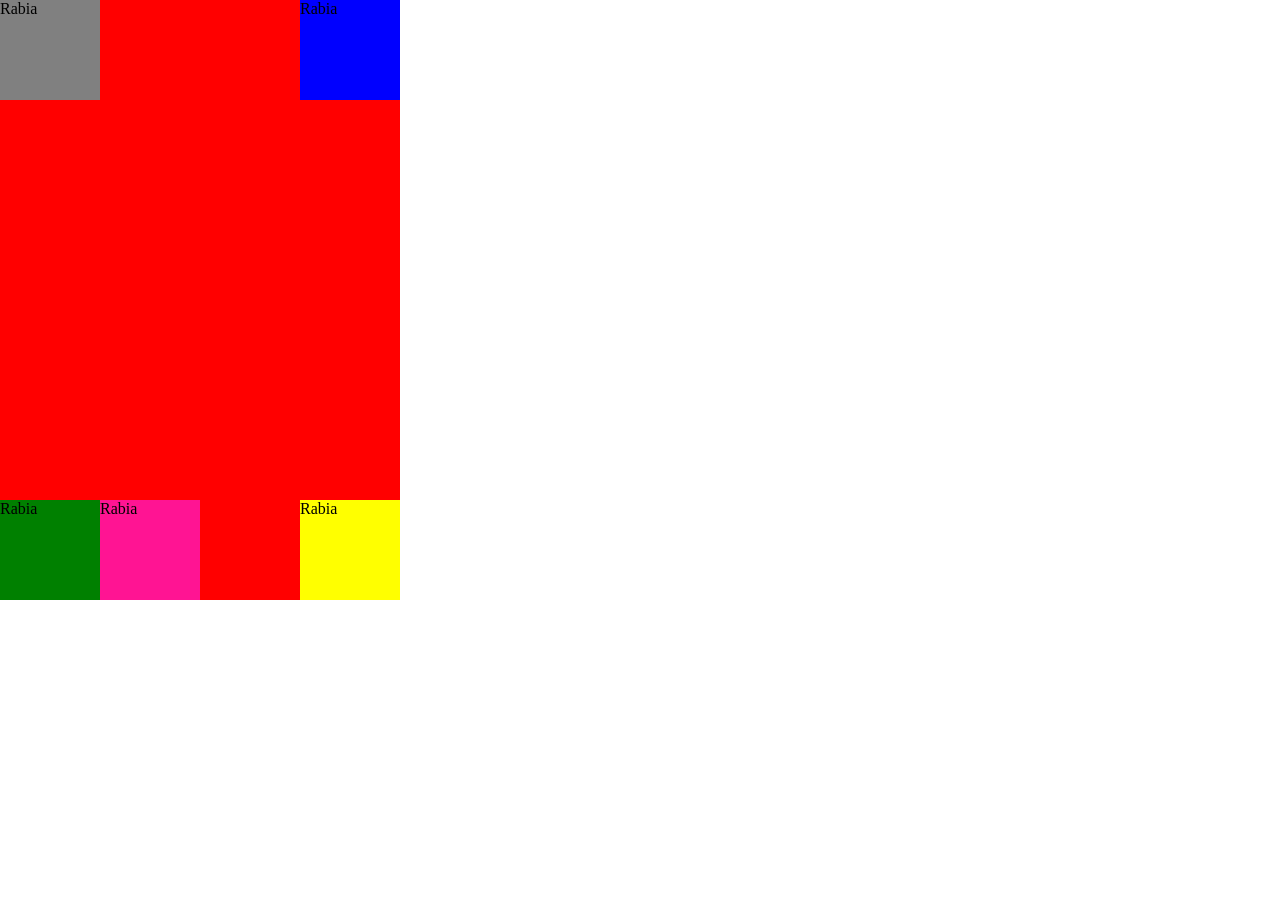
<file: css.html>
<!DOCTYPE html>
<html>
<head>
	<meta charset="utf-8">
	<title>CSS PRACTICE</title>
	<link rel="stylesheet" type="text/css" href="style.css">
	<link rel="preconnect" href="https://fonts.googleapis.com">
<link rel="preconnect" href="https://fonts.gstatic.com" crossorigin>
<link href="https://fonts.googleapis.com/css2?family=Righteous&display=swap" rel="stylesheet">
</head>
<!-- <style type="text/css">
	h2{
		color: green;
	}
</style> -->
<body>
<!-- <div class="myid" ></div>

<p>
	Lorem ipsum dolor sit amet, consectetur adipisicing elit, sed do eiusmod
	tempor incididunt ut labore et dolore magna aliqua. Ut enim ad minim veniam,
	quis nostrud exercitation ullamco laboris nisi ut aliquip ex ea commodo
	consequat. Duis aute irure dolor in reprehenderit in voluptate velit esse
	cillum dolore eu fugiat nulla pariatur. Excepteur sint occaecat cupidatat non
	proident, sunt in culpa qui officia deserunt mollit anim id est laborum.
</p>
<div class="myid1" ></div>
 -->

<!--  <p id="textcss">Lorem ipsum dolor sit amet, <a href="https://www.youtube.com/watch?v=5p8e2ZkbOFU" target="_blank"  style="	text-decoration-line: none;">consectetur</a> adipisicing elit, sed do eiusmod
 tempor incididunt ut labore et dolore magna aliqua. Ut enim ad minim veniam,
 quis nostrud exercitation ullamco laboris nisi ut aliquip ex ea commodo
 consequat. Duis aute irure dolor in reprehenderit in voluptate velit esse
 cillum dolore eu fugiat nulla pariatur. Excepteur sint occaecat cupidatat non
 proident, sunt in culpa qui officia deserunt mollit anim id est laborum.</p> -->

<!--  <div id="bordercss"></div> -->

<!-- <ul>
	<li>Home</li>
	<li>Home</li>
	<li>Home</li>
	<li>Home</li>
</ul>

<ol>
	<li>About</li>
	<li>About</li>
	<li>About</li>
	<li>About</li>
</ol>
 -->
<!-- <div class="boxmodel">
	<label>name</label>
	<input type="text" name="">
	

</div> -->

<!-- <p>
	Lorem ipsum dolor sit amet, consectetur adipisicing elit, sed do eiusmod
	tempor incididunt ut labore et dolore magna aliqua. Ut enim ad minim veniam,
	quis nostrud exercitation ullamco laboris nisi ut aliquip ex ea commodo
	consequat. Duis aute irure dolor in reprehenderit in voluptate velit esse
	cillum dolore eu fugiat nulla pariatur. Excepteur sint occaecat cupidatat non
	proident, sunt in culpa qui officia deserunt mollit anim id est laborum.
</p>

 -->

<div   class="father">
	<div class="child1">Rabia</div>
	<div class="child2">Rabia</div>
	<div class="child3">Rabia</div>
	<div class="child4">Rabia</div>
	<div class="child5">Rabia</div>
</div>


</body>
</html>
</file>
<file: style.css>
*{
	padding: 0;
	margin: 0;
}
/*.myid{


	width: 100%;
	height: 100vh;

	color: yellow;
	background-color: green;
	background-image: url('chartSBA.jpg');
	background-repeat: no-repeat;
	background-size: 100% 100%;
	background-attachment: fixed;

}
.myid1{


	width: 100%;
	height: 100vh;

	color: yellow;
	background-color: green;
	background-image: url('hart.png');
	background-repeat: no-repeat;
	background-size: 100% 100%;
	background-attachment: fixed;

	
}
p{
	font-family: 'Righteous', cursive;
	font-variant: small-caps;
	font-size: 2em;
	font-style: italic;
	font-weight: lighter;
}
*/ 
/*#textcss{
	font-family: 'Righteous', cursive;
	color: green;
	letter-spacing: 5px;
	word-spacing: 5px;
	direction: ltr;
	text-indent: 10px;
	text-align: left;
	text-transform: lowercase;


} 
a:link{
	color: red;

}
a:visited{
	color: blue;
}
a:hover{
	color: yellow;
}
a:active{
	color: black;
}
*/

/*#bordercss{
	width:500px;
	height: 700px;
	background-color: green;
    border-width: 10px;
    border-color: black;
    border-style: solid;

}

ul{
	list-style-type: square;
}

ol{
	list-style-type: upper-roman;
}


.boxmodel{
	width: 300px;
	height: 300px;
	background-color: blue;
}

input{

	padding: 5px;
	margin: 20px;
}
*/
/*p{
	border: 1px solid red;
	height: 100px;
	width: 300px;
    overflow: scroll;

}*/


.father{
	width:400px ;
	height: 600px;
	background-color: red;
	position: relative;

}

.child1{

		width:100px ;
	height: 100px;
	background-color: grey;
	position: absolute;
	left: 0;


}
.child2{

		width:100px ;
	height: 100px;
	background-color: green;
	position: absolute;
	bottom: 0;

}
.child3{

		width:100px ;
	height: 100px;
	background-color: yellow;
	position: absolute;
	bottom: 0;
	right: 0;


}

.child4{

		width:100px ;
	height:100px;
	background-color: blue;
	position: absolute;
	right: 0;


}

.child5{

		width:100px ;
	height:100px;
	background-color: deeppink;
	position: absolute;
	bottom: 0;
	left: 100px;


}
</file>
